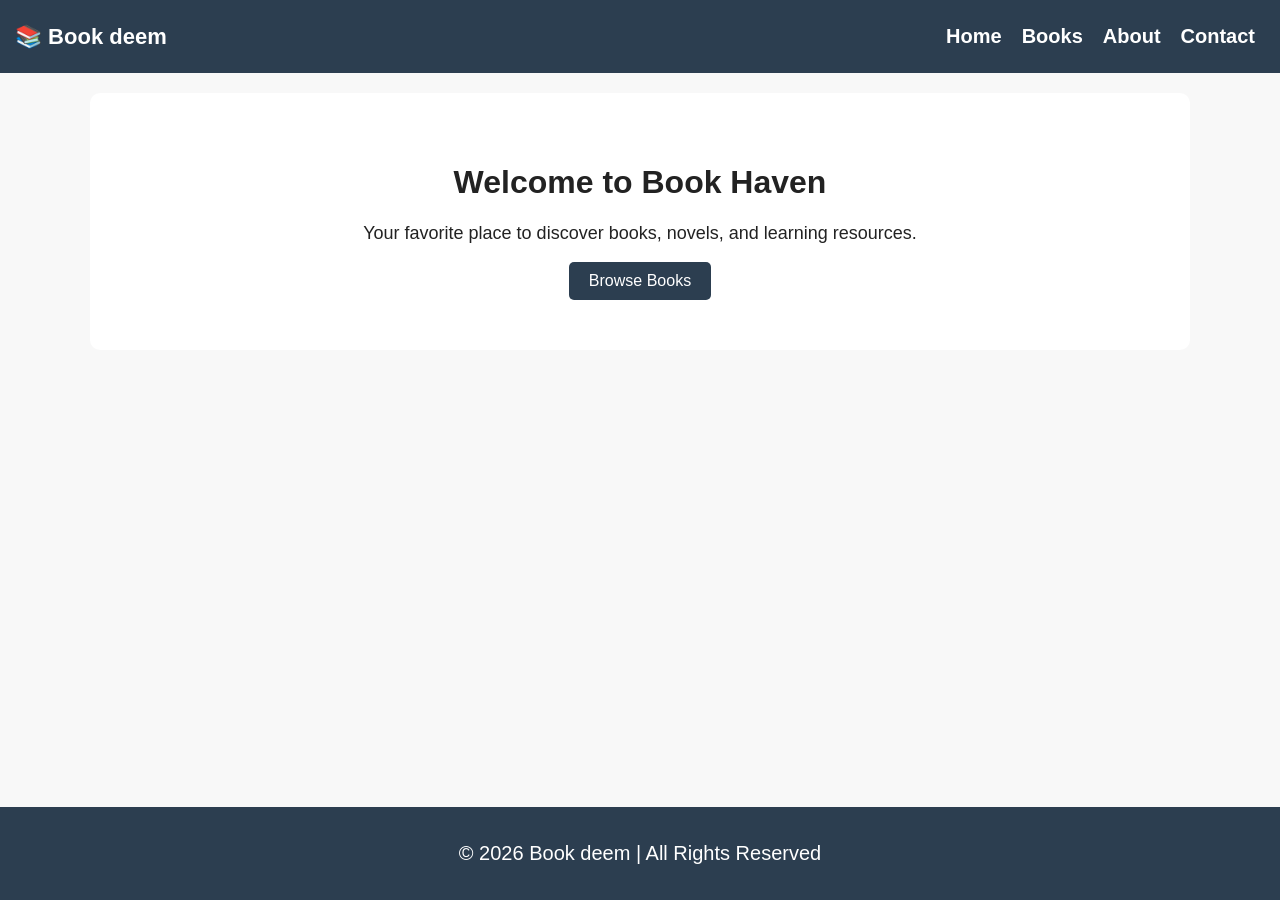
<file: index.html>
<!DOCTYPE html>
<html lang="en">
<head>
  <meta charset="UTF-8">
  <meta name="viewport" content="width=device-width, initial-scale=1.0">
  <title>Book Haven - Home</title>
  <link rel="stylesheet" href="style.css">
</head>
<body>

<header>
  <nav>
    <div class="logo">📚 Book deem</div>

    <span class="menu-btn" onclick="toggleMenu()">☰</span>

    <ul id="navLinks">
      <li><a href="index.html">Home</a></li>
      <li><a href="books.html">Books</a></li>
      <li><a href="about.html">About</a></li>
      <li><a href="contact.php">Contact</a></li>
    </ul>
  </nav>
</header>

<div class="container">
  <div class="hero">
    <h1>Welcome to Book Haven</h1>
    <p>Your favorite place to discover books, novels, and learning resources.</p>
    <button onclick="window.location.href='books.html'">Browse Books</button>
  </div>
</div>

<footer>
  <p>© 2026 Book deem | All Rights Reserved</p>
</footer>

<script src="script.js"></script>
</body>
</html>
</file>
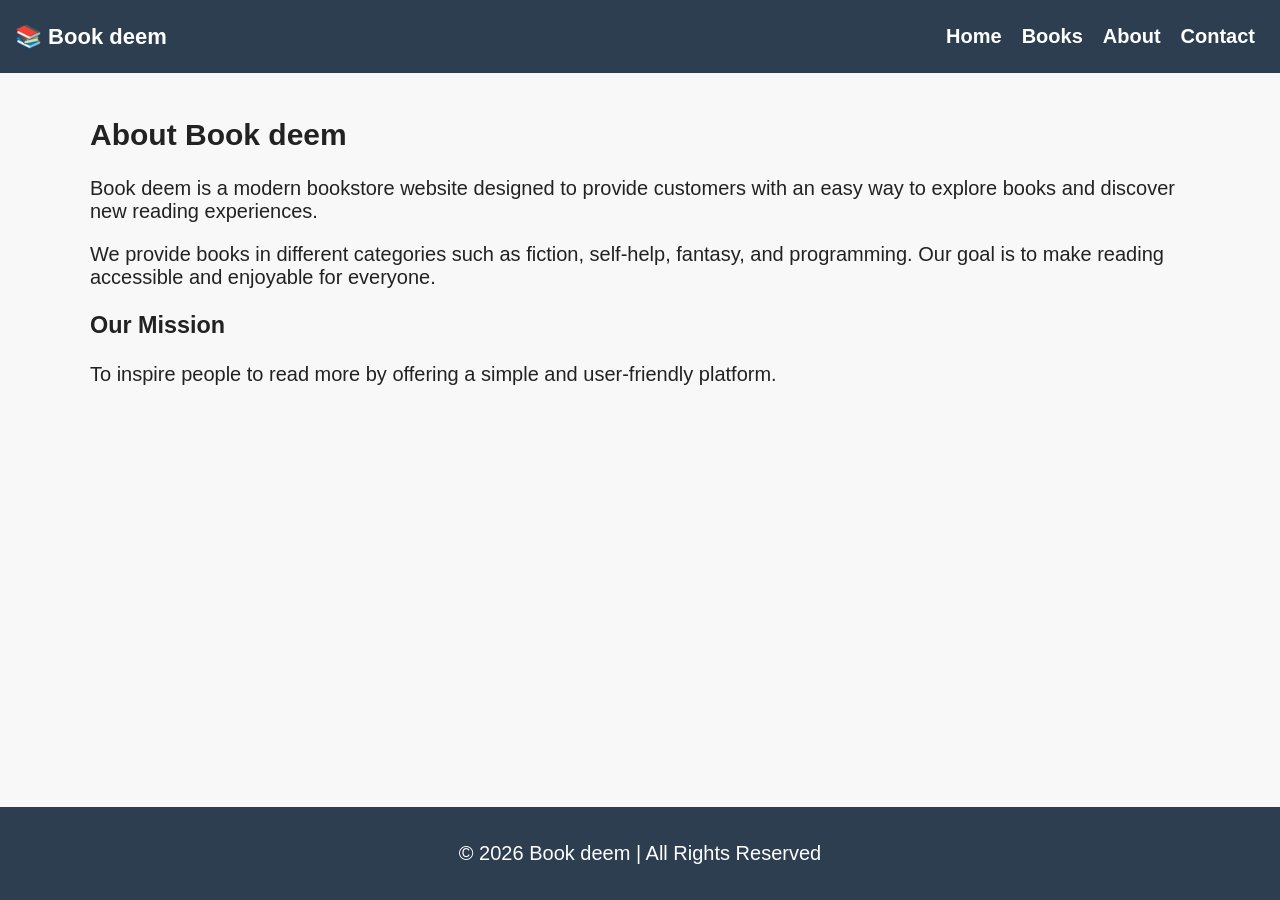
<file: about.html>
<!DOCTYPE html>
<html lang="en">
<head>
  <meta charset="UTF-8">
  <meta name="viewport" content="width=device-width, initial-scale=1.0">
  <title>Book deem - About</title>
  <link rel="stylesheet" href="style.css">
</head>
<body>

<header>
  <nav>
    <div class="logo">📚 Book deem</div>
    <span class="menu-btn" onclick="toggleMenu()">☰</span>

    <ul id="navLinks">
      <li><a href="index.html">Home</a></li>
      <li><a href="books.html">Books</a></li>
      <li><a href="about.html">About</a></li>
      <li><a href="contact.php">Contact</a></li>
    </ul>
  </nav>
</header>

<div class="container">
  <h2>About Book deem</h2>

  <p>
    Book deem is a modern bookstore website designed to provide customers with an easy way
    to explore books and discover new reading experiences.
  </p>

  <p>
    We provide books in different categories such as fiction, self-help, fantasy, and programming.
    Our goal is to make reading accessible and enjoyable for everyone.
  </p>

  <h3>Our Mission</h3>
  <p>
    To inspire people to read more by offering a simple and user-friendly platform.
  </p>
</div>

<footer>
  <p>© 2026 Book deem | All Rights Reserved</p>
</footer>

<script src="script.js"></script>
</body>
</html>
</file>
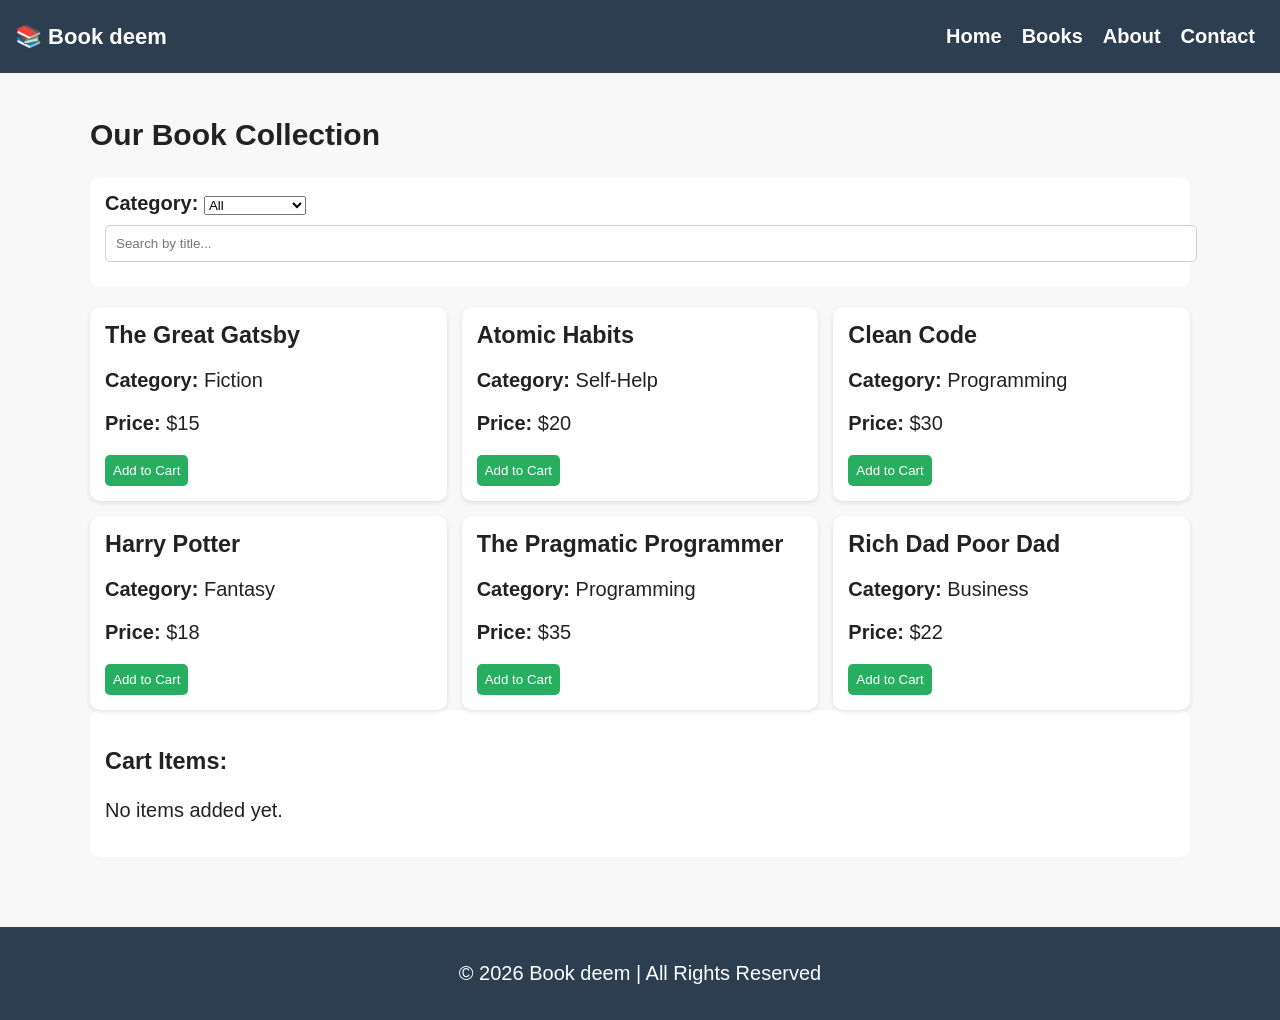
<file: books.html>
<!DOCTYPE html>
<html lang="en">
<head>
  <meta charset="UTF-8">
  <meta name="viewport" content="width=device-width, initial-scale=1.0">
  <title>Book deem - Books</title>
  <link rel="stylesheet" href="style.css">
</head>
<body>

<header>
  <nav>
    <div class="logo">📚 Book deem</div>
    <span class="menu-btn" onclick="toggleMenu()">☰</span>

    <ul id="navLinks">
      <li><a href="index.html">Home</a></li>
      <li><a href="books.html">Books</a></li>
      <li><a href="about.html">About</a></li>
      <li><a href="contact.php">Contact</a></li>
    </ul>
  </nav>
</header>

<div class="container">

  <h2>Our Book Collection</h2>

  <div class="filter-box">
    <label><b>Category:</b></label>
    <select id="categoryFilter" onchange="filterBooks()">
      <option value="All">All</option>
      <option value="Fiction">Fiction</option>
      <option value="Self-Help">Self-Help</option>
      <option value="Programming">Programming</option>
      <option value="Fantasy">Fantasy</option>
      <option value="Business">Business</option>
    </select>

    <input type="text" id="searchBox" placeholder="Search by title..." onkeyup="filterBooks()">
  </div>

  <div id="booksContainer" class="books-grid"></div>

  <div id="cartBox" class="filter-box">
    <h3>Cart Items:</h3>
    <p>No items added yet.</p>
  </div>

</div>

<footer>
  <p>© 2026 Book deem | All Rights Reserved</p>
</footer>

<script src="script.js"></script>
</body>
</html>
</file>
<file: style.css>
/* ==========================
   GENERAL STYLING
========================== */

html, body {
  
  height: 100%;
  margin: 0;
}

body {
  display: flex;
  flex-direction: column;
}
body {
  font-size: 20px;
  margin: 0;
  font-family: Arial, sans-serif;
  background-color: #f8f8f8;
  color: #222;
}

header {
  background-color: #2c3e50;
  padding: 15px;
  color: white;
}

.logo {
  font-size: 22px;
  font-weight: bold;
}

/* ==========================
   NAVBAR
========================== */
nav {
  display: flex;
  justify-content: space-between;
  align-items: center;
  flex-wrap: wrap;
}

nav ul {
  list-style: none;
  display: flex;
  padding: 0;
  margin: 0;
}

nav ul li {
  margin: 10px;
}

nav ul li a {
  text-decoration: none;
  color: white;
  font-weight: bold;
}

nav ul li a:hover {
  color: #f1c40f;
}

.menu-btn {
  display: none;
  font-size: 25px;
  cursor: pointer;
}

/* ==========================
   MAIN CONTENT
========================== */
.container {
  width: 90%;
  max-width: 1100px;
  margin: auto;
  padding: 20px;
  flex: 1;
}

.hero {
  text-align: center;
  padding: 50px 20px;
  background: white;
  border-radius: 10px;
}

.hero h1 {
  font-size: 32px;
}

.hero p {
  font-size: 18px;
}

.hero button {
  padding: 10px 20px;
  border: none;
  background: #2c3e50;
  color: white;
  cursor: pointer;
  border-radius: 5px;
  font-size: 16px;
}

.hero button:hover {
  background: #34495e;
}

/* ==========================
   BOOK LIST
========================== */
.books-grid {
  display: grid;
  grid-template-columns: repeat(3, 1fr);
  gap: 15px;
}

.book-card {
  background: white;
  padding: 15px;
  border-radius: 10px;
  box-shadow: 0px 2px 5px rgba(0,0,0,0.1);
}

.book-card h3 {
  margin: 0;
}

.book-card button {
  background: #27ae60;
  color: white;
  border: none;
  padding: 8px;
  cursor: pointer;
  border-radius: 5px;
}

.book-card button:hover {
  background: #219150;
}

/* ==========================
   FILTER SECTION
========================== */
.filter-box {
  background: white;
  padding: 15px;
  border-radius: 10px;
  margin-bottom: 20px;
}

/* ==========================
   CONTACT FORM
========================== */
form {
  background: white;
  padding: 20px;
  border-radius: 10px;
}

input, textarea {
  width: 100%;
  padding: 10px;
  margin: 10px 0;
  border-radius: 5px;
  border: 1px solid #ccc;
}

form button {
  background: #2c3e50;
  color: white;
  border: none;
  padding: 10px;
  cursor: pointer;
  border-radius: 5px;
}

form button:hover {
  background: #34495e;
}

.error {
  color: red;
  font-size: 14px;
}

/* ==========================
   FOOTER
========================== */
footer {
  text-align: center;
  padding: 15px;
  background: #2c3e50;
  color: white;
  margin-top: 30px;
}

/* ==========================
   RESPONSIVE DESIGN
========================== */
@media (max-width: 768px) {
  .books-grid {
    grid-template-columns: repeat(1, 1fr);
  }

  nav ul {
    display: none;
    flex-direction: column;
    width: 100%;
    background: #2c3e50;
  }

  nav ul.active {
    display: flex;
  }

  .menu-btn {
    display: block;
  }
}
</file>
